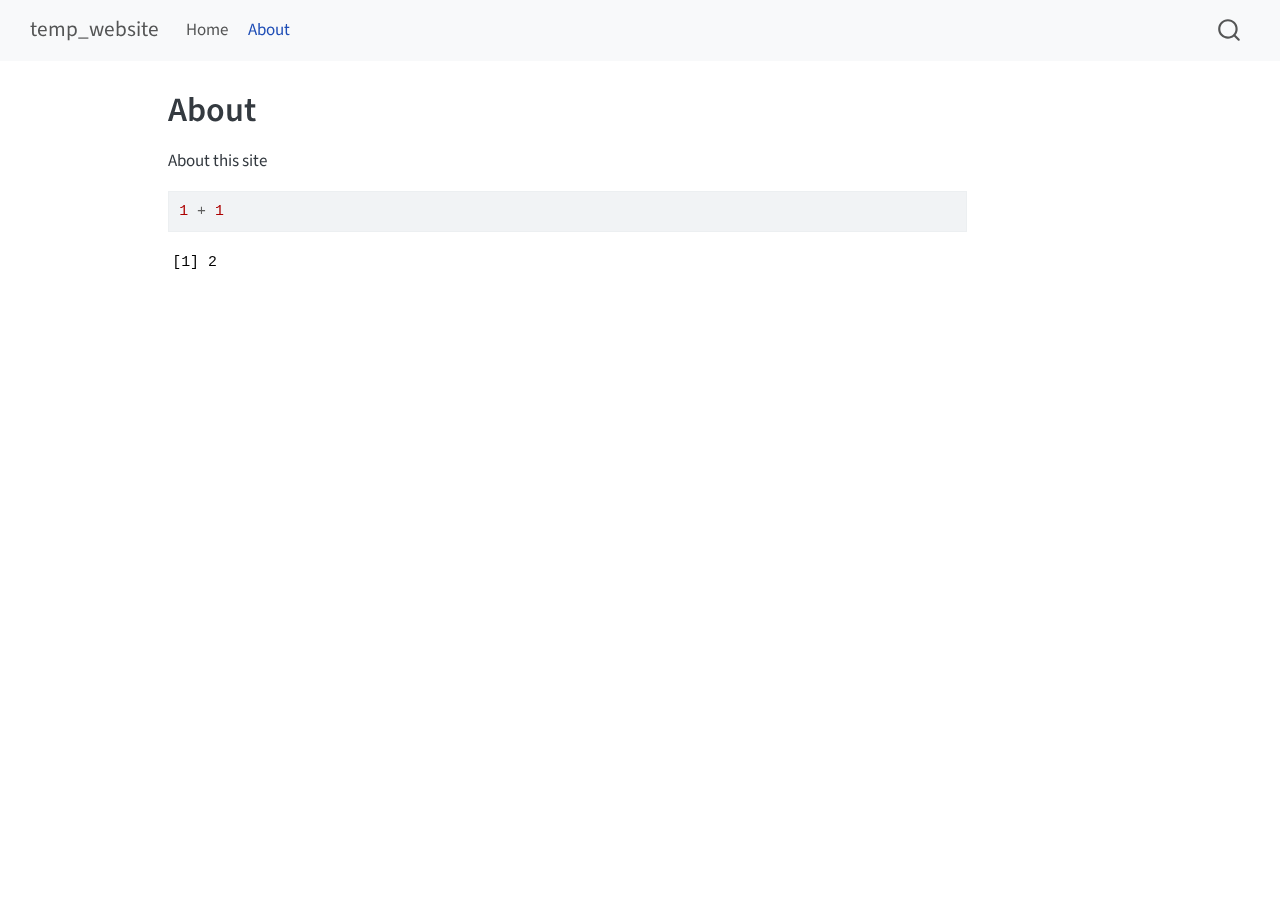
<file: docs/about.html>
<!DOCTYPE html>
<html xmlns="http://www.w3.org/1999/xhtml" lang="en" xml:lang="en"><head>

<meta charset="utf-8">
<meta name="generator" content="quarto-1.7.30">

<meta name="viewport" content="width=device-width, initial-scale=1.0, user-scalable=yes">


<title>About – temp_website</title>
<style>
code{white-space: pre-wrap;}
span.smallcaps{font-variant: small-caps;}
div.columns{display: flex; gap: min(4vw, 1.5em);}
div.column{flex: auto; overflow-x: auto;}
div.hanging-indent{margin-left: 1.5em; text-indent: -1.5em;}
ul.task-list{list-style: none;}
ul.task-list li input[type="checkbox"] {
  width: 0.8em;
  margin: 0 0.8em 0.2em -1em; /* quarto-specific, see https://github.com/quarto-dev/quarto-cli/issues/4556 */ 
  vertical-align: middle;
}
/* CSS for syntax highlighting */
html { -webkit-text-size-adjust: 100%; }
pre > code.sourceCode { white-space: pre; position: relative; }
pre > code.sourceCode > span { display: inline-block; line-height: 1.25; }
pre > code.sourceCode > span:empty { height: 1.2em; }
.sourceCode { overflow: visible; }
code.sourceCode > span { color: inherit; text-decoration: inherit; }
div.sourceCode { margin: 1em 0; }
pre.sourceCode { margin: 0; }
@media screen {
div.sourceCode { overflow: auto; }
}
@media print {
pre > code.sourceCode { white-space: pre-wrap; }
pre > code.sourceCode > span { text-indent: -5em; padding-left: 5em; }
}
pre.numberSource code
  { counter-reset: source-line 0; }
pre.numberSource code > span
  { position: relative; left: -4em; counter-increment: source-line; }
pre.numberSource code > span > a:first-child::before
  { content: counter(source-line);
    position: relative; left: -1em; text-align: right; vertical-align: baseline;
    border: none; display: inline-block;
    -webkit-touch-callout: none; -webkit-user-select: none;
    -khtml-user-select: none; -moz-user-select: none;
    -ms-user-select: none; user-select: none;
    padding: 0 4px; width: 4em;
  }
pre.numberSource { margin-left: 3em;  padding-left: 4px; }
div.sourceCode
  {   }
@media screen {
pre > code.sourceCode > span > a:first-child::before { text-decoration: underline; }
}
</style>


<script src="site_libs/quarto-nav/quarto-nav.js"></script>
<script src="site_libs/quarto-nav/headroom.min.js"></script>
<script src="site_libs/clipboard/clipboard.min.js"></script>
<script src="site_libs/quarto-search/autocomplete.umd.js"></script>
<script src="site_libs/quarto-search/fuse.min.js"></script>
<script src="site_libs/quarto-search/quarto-search.js"></script>
<meta name="quarto:offset" content="./">
<script src="site_libs/quarto-html/quarto.js" type="module"></script>
<script src="site_libs/quarto-html/tabsets/tabsets.js" type="module"></script>
<script src="site_libs/quarto-html/popper.min.js"></script>
<script src="site_libs/quarto-html/tippy.umd.min.js"></script>
<script src="site_libs/quarto-html/anchor.min.js"></script>
<link href="site_libs/quarto-html/tippy.css" rel="stylesheet">
<link href="site_libs/quarto-html/quarto-syntax-highlighting-de070a7b0ab54f8780927367ac907214.css" rel="stylesheet" id="quarto-text-highlighting-styles">
<script src="site_libs/bootstrap/bootstrap.min.js"></script>
<link href="site_libs/bootstrap/bootstrap-icons.css" rel="stylesheet">
<link href="site_libs/bootstrap/bootstrap-dfb324f25d9b1687192fa8be62ac8f9c.min.css" rel="stylesheet" append-hash="true" id="quarto-bootstrap" data-mode="light">
<script id="quarto-search-options" type="application/json">{
  "location": "navbar",
  "copy-button": false,
  "collapse-after": 3,
  "panel-placement": "end",
  "type": "overlay",
  "limit": 50,
  "keyboard-shortcut": [
    "f",
    "/",
    "s"
  ],
  "show-item-context": false,
  "language": {
    "search-no-results-text": "No results",
    "search-matching-documents-text": "matching documents",
    "search-copy-link-title": "Copy link to search",
    "search-hide-matches-text": "Hide additional matches",
    "search-more-match-text": "more match in this document",
    "search-more-matches-text": "more matches in this document",
    "search-clear-button-title": "Clear",
    "search-text-placeholder": "",
    "search-detached-cancel-button-title": "Cancel",
    "search-submit-button-title": "Submit",
    "search-label": "Search"
  }
}</script>


<link rel="stylesheet" href="styles.css">
</head>

<body class="nav-fixed quarto-light">

<div id="quarto-search-results"></div>
  <header id="quarto-header" class="headroom fixed-top">
    <nav class="navbar navbar-expand-lg " data-bs-theme="dark">
      <div class="navbar-container container-fluid">
      <div class="navbar-brand-container mx-auto">
    <a class="navbar-brand" href="./index.html">
    <span class="navbar-title">temp_website</span>
    </a>
  </div>
            <div id="quarto-search" class="" title="Search"></div>
          <button class="navbar-toggler" type="button" data-bs-toggle="collapse" data-bs-target="#navbarCollapse" aria-controls="navbarCollapse" role="menu" aria-expanded="false" aria-label="Toggle navigation" onclick="if (window.quartoToggleHeadroom) { window.quartoToggleHeadroom(); }">
  <span class="navbar-toggler-icon"></span>
</button>
          <div class="collapse navbar-collapse" id="navbarCollapse">
            <ul class="navbar-nav navbar-nav-scroll me-auto">
  <li class="nav-item">
    <a class="nav-link" href="./index.html"> 
<span class="menu-text">Home</span></a>
  </li>  
  <li class="nav-item">
    <a class="nav-link active" href="./about.html" aria-current="page"> 
<span class="menu-text">About</span></a>
  </li>  
</ul>
          </div> <!-- /navcollapse -->
            <div class="quarto-navbar-tools">
</div>
      </div> <!-- /container-fluid -->
    </nav>
</header>
<!-- content -->
<div id="quarto-content" class="quarto-container page-columns page-rows-contents page-layout-article page-navbar">
<!-- sidebar -->
<!-- margin-sidebar -->
    <div id="quarto-margin-sidebar" class="sidebar margin-sidebar zindex-bottom">
        
    </div>
<!-- main -->
<main class="content" id="quarto-document-content">

<header id="title-block-header" class="quarto-title-block default">
<div class="quarto-title">
<h1 class="title">About</h1>
</div>



<div class="quarto-title-meta">

    
  
    
  </div>
  


</header>


<p>About this site</p>
<div class="cell">
<div class="sourceCode cell-code" id="cb1"><pre class="sourceCode r code-with-copy"><code class="sourceCode r"><span id="cb1-1"><a href="#cb1-1" aria-hidden="true" tabindex="-1"></a><span class="dv">1</span> <span class="sc">+</span> <span class="dv">1</span></span></code><button title="Copy to Clipboard" class="code-copy-button"><i class="bi"></i></button></pre></div>
<div class="cell-output cell-output-stdout">
<pre><code>[1] 2</code></pre>
</div>
</div>



</main> <!-- /main -->
<script id="quarto-html-after-body" type="application/javascript">
  window.document.addEventListener("DOMContentLoaded", function (event) {
    const icon = "";
    const anchorJS = new window.AnchorJS();
    anchorJS.options = {
      placement: 'right',
      icon: icon
    };
    anchorJS.add('.anchored');
    const isCodeAnnotation = (el) => {
      for (const clz of el.classList) {
        if (clz.startsWith('code-annotation-')) {                     
          return true;
        }
      }
      return false;
    }
    const onCopySuccess = function(e) {
      // button target
      const button = e.trigger;
      // don't keep focus
      button.blur();
      // flash "checked"
      button.classList.add('code-copy-button-checked');
      var currentTitle = button.getAttribute("title");
      button.setAttribute("title", "Copied!");
      let tooltip;
      if (window.bootstrap) {
        button.setAttribute("data-bs-toggle", "tooltip");
        button.setAttribute("data-bs-placement", "left");
        button.setAttribute("data-bs-title", "Copied!");
        tooltip = new bootstrap.Tooltip(button, 
          { trigger: "manual", 
            customClass: "code-copy-button-tooltip",
            offset: [0, -8]});
        tooltip.show();    
      }
      setTimeout(function() {
        if (tooltip) {
          tooltip.hide();
          button.removeAttribute("data-bs-title");
          button.removeAttribute("data-bs-toggle");
          button.removeAttribute("data-bs-placement");
        }
        button.setAttribute("title", currentTitle);
        button.classList.remove('code-copy-button-checked');
      }, 1000);
      // clear code selection
      e.clearSelection();
    }
    const getTextToCopy = function(trigger) {
        const codeEl = trigger.previousElementSibling.cloneNode(true);
        for (const childEl of codeEl.children) {
          if (isCodeAnnotation(childEl)) {
            childEl.remove();
          }
        }
        return codeEl.innerText;
    }
    const clipboard = new window.ClipboardJS('.code-copy-button:not([data-in-quarto-modal])', {
      text: getTextToCopy
    });
    clipboard.on('success', onCopySuccess);
    if (window.document.getElementById('quarto-embedded-source-code-modal')) {
      const clipboardModal = new window.ClipboardJS('.code-copy-button[data-in-quarto-modal]', {
        text: getTextToCopy,
        container: window.document.getElementById('quarto-embedded-source-code-modal')
      });
      clipboardModal.on('success', onCopySuccess);
    }
      var localhostRegex = new RegExp(/^(?:http|https):\/\/localhost\:?[0-9]*\//);
      var mailtoRegex = new RegExp(/^mailto:/);
        var filterRegex = new RegExp('/' + window.location.host + '/');
      var isInternal = (href) => {
          return filterRegex.test(href) || localhostRegex.test(href) || mailtoRegex.test(href);
      }
      // Inspect non-navigation links and adorn them if external
     var links = window.document.querySelectorAll('a[href]:not(.nav-link):not(.navbar-brand):not(.toc-action):not(.sidebar-link):not(.sidebar-item-toggle):not(.pagination-link):not(.no-external):not([aria-hidden]):not(.dropdown-item):not(.quarto-navigation-tool):not(.about-link)');
      for (var i=0; i<links.length; i++) {
        const link = links[i];
        if (!isInternal(link.href)) {
          // undo the damage that might have been done by quarto-nav.js in the case of
          // links that we want to consider external
          if (link.dataset.originalHref !== undefined) {
            link.href = link.dataset.originalHref;
          }
        }
      }
    function tippyHover(el, contentFn, onTriggerFn, onUntriggerFn) {
      const config = {
        allowHTML: true,
        maxWidth: 500,
        delay: 100,
        arrow: false,
        appendTo: function(el) {
            return el.parentElement;
        },
        interactive: true,
        interactiveBorder: 10,
        theme: 'quarto',
        placement: 'bottom-start',
      };
      if (contentFn) {
        config.content = contentFn;
      }
      if (onTriggerFn) {
        config.onTrigger = onTriggerFn;
      }
      if (onUntriggerFn) {
        config.onUntrigger = onUntriggerFn;
      }
      window.tippy(el, config); 
    }
    const noterefs = window.document.querySelectorAll('a[role="doc-noteref"]');
    for (var i=0; i<noterefs.length; i++) {
      const ref = noterefs[i];
      tippyHover(ref, function() {
        // use id or data attribute instead here
        let href = ref.getAttribute('data-footnote-href') || ref.getAttribute('href');
        try { href = new URL(href).hash; } catch {}
        const id = href.replace(/^#\/?/, "");
        const note = window.document.getElementById(id);
        if (note) {
          return note.innerHTML;
        } else {
          return "";
        }
      });
    }
    const xrefs = window.document.querySelectorAll('a.quarto-xref');
    const processXRef = (id, note) => {
      // Strip column container classes
      const stripColumnClz = (el) => {
        el.classList.remove("page-full", "page-columns");
        if (el.children) {
          for (const child of el.children) {
            stripColumnClz(child);
          }
        }
      }
      stripColumnClz(note)
      if (id === null || id.startsWith('sec-')) {
        // Special case sections, only their first couple elements
        const container = document.createElement("div");
        if (note.children && note.children.length > 2) {
          container.appendChild(note.children[0].cloneNode(true));
          for (let i = 1; i < note.children.length; i++) {
            const child = note.children[i];
            if (child.tagName === "P" && child.innerText === "") {
              continue;
            } else {
              container.appendChild(child.cloneNode(true));
              break;
            }
          }
          if (window.Quarto?.typesetMath) {
            window.Quarto.typesetMath(container);
          }
          return container.innerHTML
        } else {
          if (window.Quarto?.typesetMath) {
            window.Quarto.typesetMath(note);
          }
          return note.innerHTML;
        }
      } else {
        // Remove any anchor links if they are present
        const anchorLink = note.querySelector('a.anchorjs-link');
        if (anchorLink) {
          anchorLink.remove();
        }
        if (window.Quarto?.typesetMath) {
          window.Quarto.typesetMath(note);
        }
        if (note.classList.contains("callout")) {
          return note.outerHTML;
        } else {
          return note.innerHTML;
        }
      }
    }
    for (var i=0; i<xrefs.length; i++) {
      const xref = xrefs[i];
      tippyHover(xref, undefined, function(instance) {
        instance.disable();
        let url = xref.getAttribute('href');
        let hash = undefined; 
        if (url.startsWith('#')) {
          hash = url;
        } else {
          try { hash = new URL(url).hash; } catch {}
        }
        if (hash) {
          const id = hash.replace(/^#\/?/, "");
          const note = window.document.getElementById(id);
          if (note !== null) {
            try {
              const html = processXRef(id, note.cloneNode(true));
              instance.setContent(html);
            } finally {
              instance.enable();
              instance.show();
            }
          } else {
            // See if we can fetch this
            fetch(url.split('#')[0])
            .then(res => res.text())
            .then(html => {
              const parser = new DOMParser();
              const htmlDoc = parser.parseFromString(html, "text/html");
              const note = htmlDoc.getElementById(id);
              if (note !== null) {
                const html = processXRef(id, note);
                instance.setContent(html);
              } 
            }).finally(() => {
              instance.enable();
              instance.show();
            });
          }
        } else {
          // See if we can fetch a full url (with no hash to target)
          // This is a special case and we should probably do some content thinning / targeting
          fetch(url)
          .then(res => res.text())
          .then(html => {
            const parser = new DOMParser();
            const htmlDoc = parser.parseFromString(html, "text/html");
            const note = htmlDoc.querySelector('main.content');
            if (note !== null) {
              // This should only happen for chapter cross references
              // (since there is no id in the URL)
              // remove the first header
              if (note.children.length > 0 && note.children[0].tagName === "HEADER") {
                note.children[0].remove();
              }
              const html = processXRef(null, note);
              instance.setContent(html);
            } 
          }).finally(() => {
            instance.enable();
            instance.show();
          });
        }
      }, function(instance) {
      });
    }
        let selectedAnnoteEl;
        const selectorForAnnotation = ( cell, annotation) => {
          let cellAttr = 'data-code-cell="' + cell + '"';
          let lineAttr = 'data-code-annotation="' +  annotation + '"';
          const selector = 'span[' + cellAttr + '][' + lineAttr + ']';
          return selector;
        }
        const selectCodeLines = (annoteEl) => {
          const doc = window.document;
          const targetCell = annoteEl.getAttribute("data-target-cell");
          const targetAnnotation = annoteEl.getAttribute("data-target-annotation");
          const annoteSpan = window.document.querySelector(selectorForAnnotation(targetCell, targetAnnotation));
          const lines = annoteSpan.getAttribute("data-code-lines").split(",");
          const lineIds = lines.map((line) => {
            return targetCell + "-" + line;
          })
          let top = null;
          let height = null;
          let parent = null;
          if (lineIds.length > 0) {
              //compute the position of the single el (top and bottom and make a div)
              const el = window.document.getElementById(lineIds[0]);
              top = el.offsetTop;
              height = el.offsetHeight;
              parent = el.parentElement.parentElement;
            if (lineIds.length > 1) {
              const lastEl = window.document.getElementById(lineIds[lineIds.length - 1]);
              const bottom = lastEl.offsetTop + lastEl.offsetHeight;
              height = bottom - top;
            }
            if (top !== null && height !== null && parent !== null) {
              // cook up a div (if necessary) and position it 
              let div = window.document.getElementById("code-annotation-line-highlight");
              if (div === null) {
                div = window.document.createElement("div");
                div.setAttribute("id", "code-annotation-line-highlight");
                div.style.position = 'absolute';
                parent.appendChild(div);
              }
              div.style.top = top - 2 + "px";
              div.style.height = height + 4 + "px";
              div.style.left = 0;
              let gutterDiv = window.document.getElementById("code-annotation-line-highlight-gutter");
              if (gutterDiv === null) {
                gutterDiv = window.document.createElement("div");
                gutterDiv.setAttribute("id", "code-annotation-line-highlight-gutter");
                gutterDiv.style.position = 'absolute';
                const codeCell = window.document.getElementById(targetCell);
                const gutter = codeCell.querySelector('.code-annotation-gutter');
                gutter.appendChild(gutterDiv);
              }
              gutterDiv.style.top = top - 2 + "px";
              gutterDiv.style.height = height + 4 + "px";
            }
            selectedAnnoteEl = annoteEl;
          }
        };
        const unselectCodeLines = () => {
          const elementsIds = ["code-annotation-line-highlight", "code-annotation-line-highlight-gutter"];
          elementsIds.forEach((elId) => {
            const div = window.document.getElementById(elId);
            if (div) {
              div.remove();
            }
          });
          selectedAnnoteEl = undefined;
        };
          // Handle positioning of the toggle
      window.addEventListener(
        "resize",
        throttle(() => {
          elRect = undefined;
          if (selectedAnnoteEl) {
            selectCodeLines(selectedAnnoteEl);
          }
        }, 10)
      );
      function throttle(fn, ms) {
      let throttle = false;
      let timer;
        return (...args) => {
          if(!throttle) { // first call gets through
              fn.apply(this, args);
              throttle = true;
          } else { // all the others get throttled
              if(timer) clearTimeout(timer); // cancel #2
              timer = setTimeout(() => {
                fn.apply(this, args);
                timer = throttle = false;
              }, ms);
          }
        };
      }
        // Attach click handler to the DT
        const annoteDls = window.document.querySelectorAll('dt[data-target-cell]');
        for (const annoteDlNode of annoteDls) {
          annoteDlNode.addEventListener('click', (event) => {
            const clickedEl = event.target;
            if (clickedEl !== selectedAnnoteEl) {
              unselectCodeLines();
              const activeEl = window.document.querySelector('dt[data-target-cell].code-annotation-active');
              if (activeEl) {
                activeEl.classList.remove('code-annotation-active');
              }
              selectCodeLines(clickedEl);
              clickedEl.classList.add('code-annotation-active');
            } else {
              // Unselect the line
              unselectCodeLines();
              clickedEl.classList.remove('code-annotation-active');
            }
          });
        }
    const findCites = (el) => {
      const parentEl = el.parentElement;
      if (parentEl) {
        const cites = parentEl.dataset.cites;
        if (cites) {
          return {
            el,
            cites: cites.split(' ')
          };
        } else {
          return findCites(el.parentElement)
        }
      } else {
        return undefined;
      }
    };
    var bibliorefs = window.document.querySelectorAll('a[role="doc-biblioref"]');
    for (var i=0; i<bibliorefs.length; i++) {
      const ref = bibliorefs[i];
      const citeInfo = findCites(ref);
      if (citeInfo) {
        tippyHover(citeInfo.el, function() {
          var popup = window.document.createElement('div');
          citeInfo.cites.forEach(function(cite) {
            var citeDiv = window.document.createElement('div');
            citeDiv.classList.add('hanging-indent');
            citeDiv.classList.add('csl-entry');
            var biblioDiv = window.document.getElementById('ref-' + cite);
            if (biblioDiv) {
              citeDiv.innerHTML = biblioDiv.innerHTML;
            }
            popup.appendChild(citeDiv);
          });
          return popup.innerHTML;
        });
      }
    }
  });
  </script>
</div> <!-- /content -->




</body></html>
</file>
<file: docs/site_libs/quarto-html/tippy.css>
.tippy-box[data-animation=fade][data-state=hidden]{opacity:0}[data-tippy-root]{max-width:calc(100vw - 10px)}.tippy-box{position:relative;background-color:#333;color:#fff;border-radius:4px;font-size:14px;line-height:1.4;white-space:normal;outline:0;transition-property:transform,visibility,opacity}.tippy-box[data-placement^=top]>.tippy-arrow{bottom:0}.tippy-box[data-placement^=top]>.tippy-arrow:before{bottom:-7px;left:0;border-width:8px 8px 0;border-top-color:initial;transform-origin:center top}.tippy-box[data-placement^=bottom]>.tippy-arrow{top:0}.tippy-box[data-placement^=bottom]>.tippy-arrow:before{top:-7px;left:0;border-width:0 8px 8px;border-bottom-color:initial;transform-origin:center bottom}.tippy-box[data-placement^=left]>.tippy-arrow{right:0}.tippy-box[data-placement^=left]>.tippy-arrow:before{border-width:8px 0 8px 8px;border-left-color:initial;right:-7px;transform-origin:center left}.tippy-box[data-placement^=right]>.tippy-arrow{left:0}.tippy-box[data-placement^=right]>.tippy-arrow:before{left:-7px;border-width:8px 8px 8px 0;border-right-color:initial;transform-origin:center right}.tippy-box[data-inertia][data-state=visible]{transition-timing-function:cubic-bezier(.54,1.5,.38,1.11)}.tippy-arrow{width:16px;height:16px;color:#333}.tippy-arrow:before{content:"";position:absolute;border-color:transparent;border-style:solid}.tippy-content{position:relative;padding:5px 9px;z-index:1}
</file>
<file: docs/site_libs/quarto-html/quarto-syntax-highlighting-de070a7b0ab54f8780927367ac907214.css>
/* quarto syntax highlight colors */
:root {
  --quarto-hl-ot-color: #003B4F;
  --quarto-hl-at-color: #657422;
  --quarto-hl-ss-color: #20794D;
  --quarto-hl-an-color: #5E5E5E;
  --quarto-hl-fu-color: #4758AB;
  --quarto-hl-st-color: #20794D;
  --quarto-hl-cf-color: #003B4F;
  --quarto-hl-op-color: #5E5E5E;
  --quarto-hl-er-color: #AD0000;
  --quarto-hl-bn-color: #AD0000;
  --quarto-hl-al-color: #AD0000;
  --quarto-hl-va-color: #111111;
  --quarto-hl-bu-color: inherit;
  --quarto-hl-ex-color: inherit;
  --quarto-hl-pp-color: #AD0000;
  --quarto-hl-in-color: #5E5E5E;
  --quarto-hl-vs-color: #20794D;
  --quarto-hl-wa-color: #5E5E5E;
  --quarto-hl-do-color: #5E5E5E;
  --quarto-hl-im-color: #00769E;
  --quarto-hl-ch-color: #20794D;
  --quarto-hl-dt-color: #AD0000;
  --quarto-hl-fl-color: #AD0000;
  --quarto-hl-co-color: #5E5E5E;
  --quarto-hl-cv-color: #5E5E5E;
  --quarto-hl-cn-color: #8f5902;
  --quarto-hl-sc-color: #5E5E5E;
  --quarto-hl-dv-color: #AD0000;
  --quarto-hl-kw-color: #003B4F;
}

/* other quarto variables */
:root {
  --quarto-font-monospace: SFMono-Regular, Menlo, Monaco, Consolas, "Liberation Mono", "Courier New", monospace;
}

/* syntax highlight based on Pandoc's rules */
pre > code.sourceCode > span {
  color: #003B4F;
}

code.sourceCode > span {
  color: #003B4F;
}

div.sourceCode,
div.sourceCode pre.sourceCode {
  color: #003B4F;
}

/* Normal */
code span {
  color: #003B4F;
}

/* Alert */
code span.al {
  color: #AD0000;
  font-style: inherit;
}

/* Annotation */
code span.an {
  color: #5E5E5E;
  font-style: inherit;
}

/* Attribute */
code span.at {
  color: #657422;
  font-style: inherit;
}

/* BaseN */
code span.bn {
  color: #AD0000;
  font-style: inherit;
}

/* BuiltIn */
code span.bu {
  font-style: inherit;
}

/* ControlFlow */
code span.cf {
  color: #003B4F;
  font-weight: bold;
  font-style: inherit;
}

/* Char */
code span.ch {
  color: #20794D;
  font-style: inherit;
}

/* Constant */
code span.cn {
  color: #8f5902;
  font-style: inherit;
}

/* Comment */
code span.co {
  color: #5E5E5E;
  font-style: inherit;
}

/* CommentVar */
code span.cv {
  color: #5E5E5E;
  font-style: italic;
}

/* Documentation */
code span.do {
  color: #5E5E5E;
  font-style: italic;
}

/* DataType */
code span.dt {
  color: #AD0000;
  font-style: inherit;
}

/* DecVal */
code span.dv {
  color: #AD0000;
  font-style: inherit;
}

/* Error */
code span.er {
  color: #AD0000;
  font-style: inherit;
}

/* Extension */
code span.ex {
  font-style: inherit;
}

/* Float */
code span.fl {
  color: #AD0000;
  font-style: inherit;
}

/* Function */
code span.fu {
  color: #4758AB;
  font-style: inherit;
}

/* Import */
code span.im {
  color: #00769E;
  font-style: inherit;
}

/* Information */
code span.in {
  color: #5E5E5E;
  font-style: inherit;
}

/* Keyword */
code span.kw {
  color: #003B4F;
  font-weight: bold;
  font-style: inherit;
}

/* Operator */
code span.op {
  color: #5E5E5E;
  font-style: inherit;
}

/* Other */
code span.ot {
  color: #003B4F;
  font-style: inherit;
}

/* Preprocessor */
code span.pp {
  color: #AD0000;
  font-style: inherit;
}

/* SpecialChar */
code span.sc {
  color: #5E5E5E;
  font-style: inherit;
}

/* SpecialString */
code span.ss {
  color: #20794D;
  font-style: inherit;
}

/* String */
code span.st {
  color: #20794D;
  font-style: inherit;
}

/* Variable */
code span.va {
  color: #111111;
  font-style: inherit;
}

/* VerbatimString */
code span.vs {
  color: #20794D;
  font-style: inherit;
}

/* Warning */
code span.wa {
  color: #5E5E5E;
  font-style: italic;
}

.prevent-inlining {
  content: "</";
}

/*# sourceMappingURL=87b39de9f4d1ff88c62557026aa071dc.css.map */
</file>
<file: docs/styles.css>
/* css styles */
</file>
